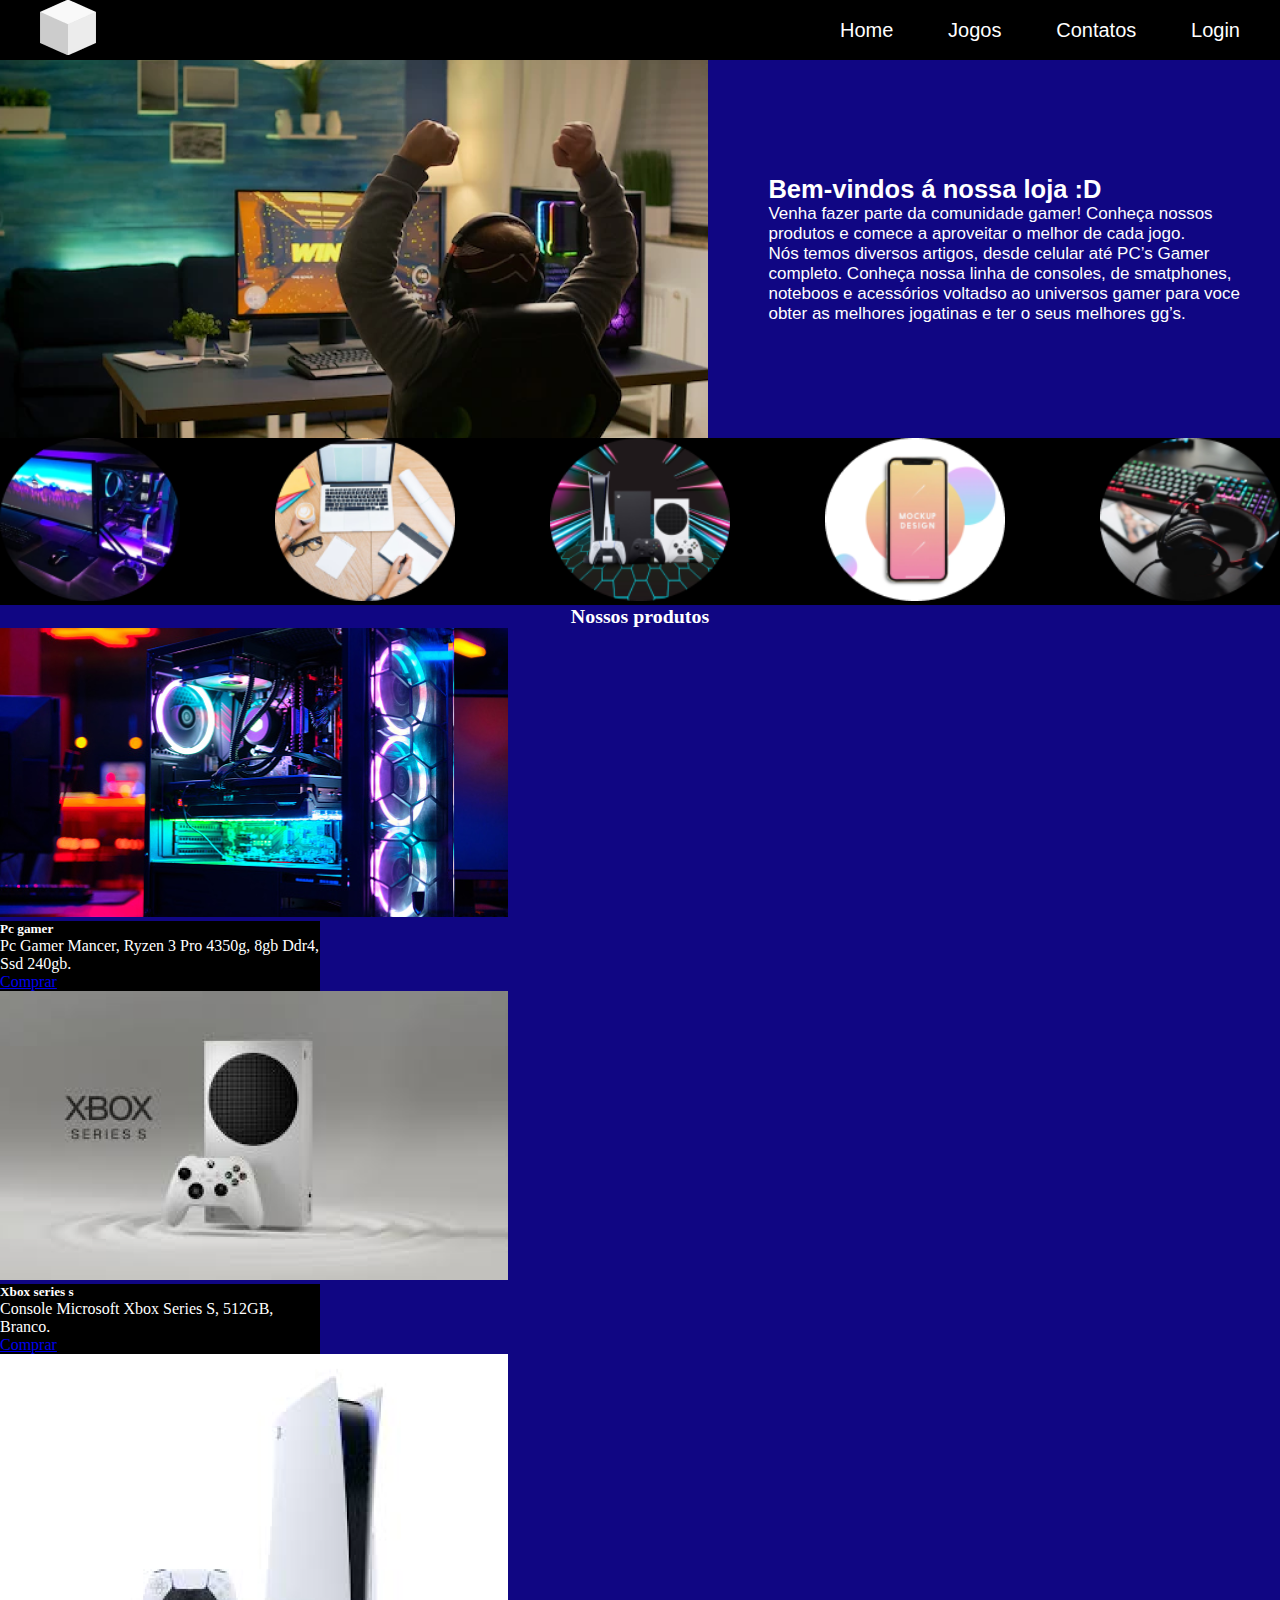
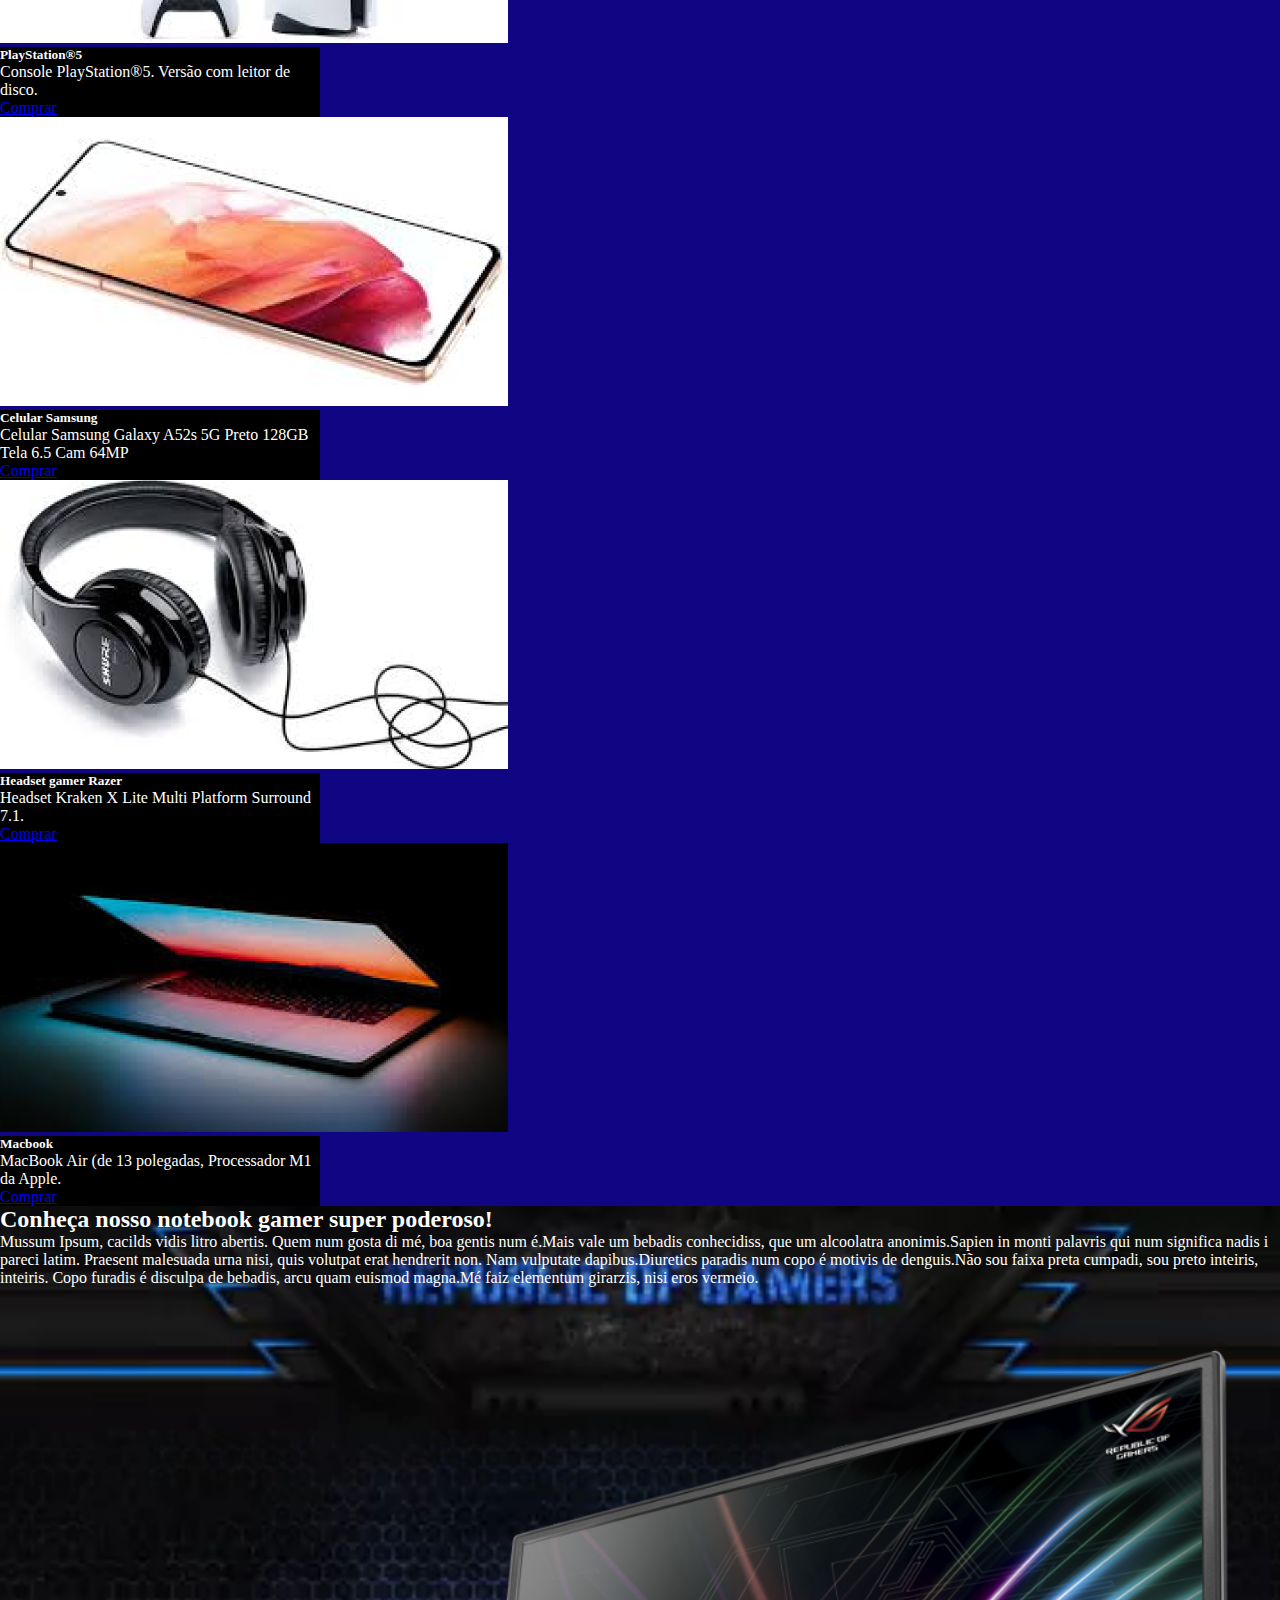
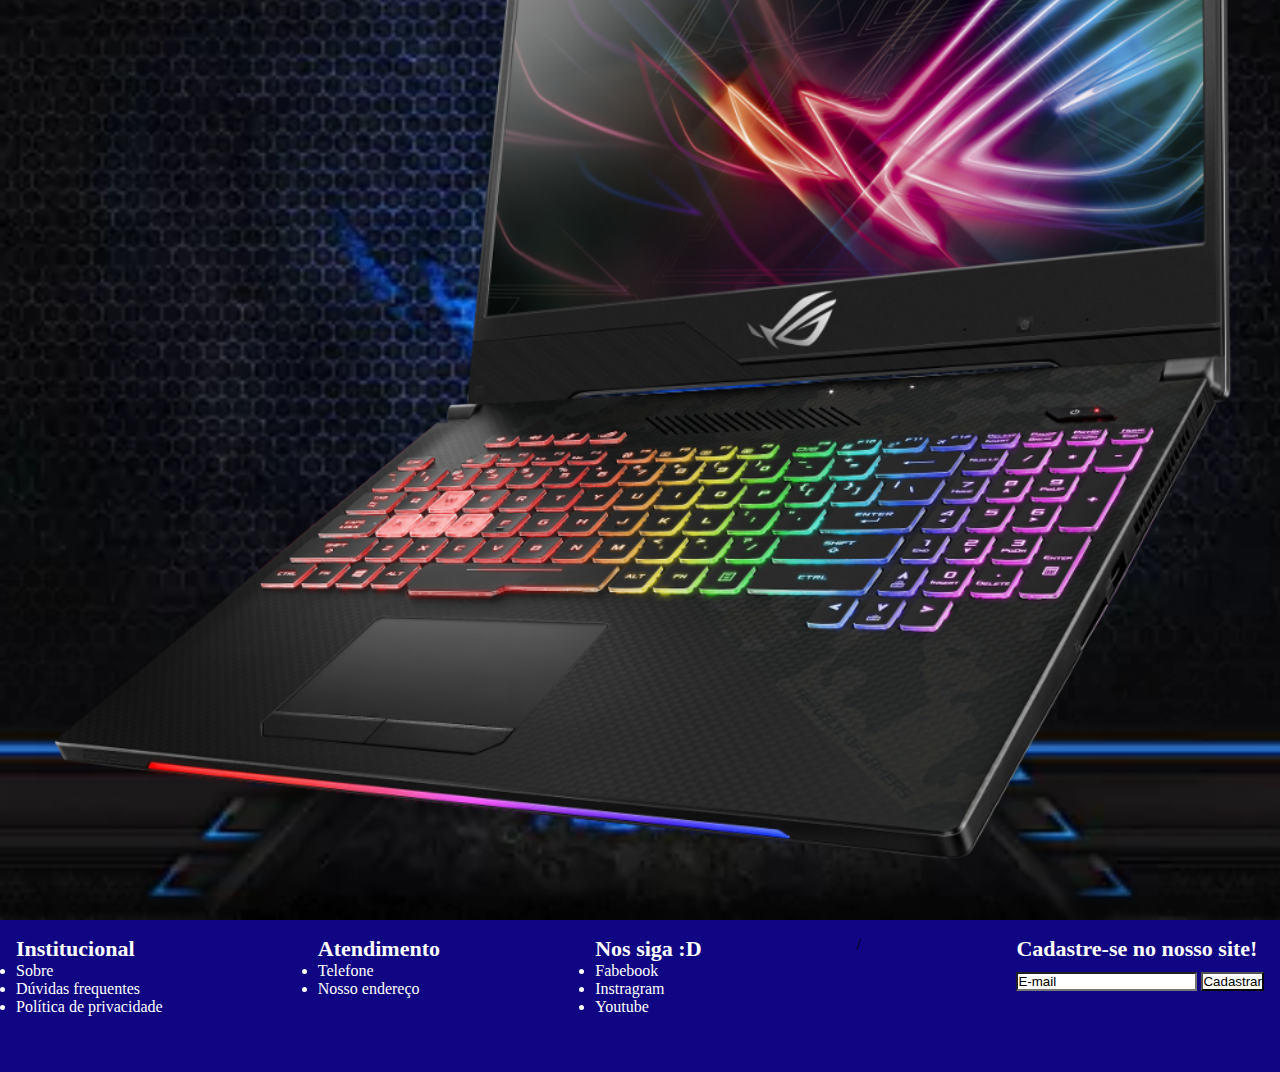
<file: index.html>
<!DOCTYPE html>
<html lang="pt-br">
<head>
    <meta charset="UTF-8">   
    <title>Cube</title>
    <meta name="descripition" content="Site voltado para a venda de produtos do universo gamer"/>
    <meta name="keywords" content="Jogos, consoles,PC gamer,acessórios"/>
    <meta name="author" content="Henrique Borges" />
    <meta name="viewport" content="width=device-width, initial-scale=1.0"/>
    <link rel="stylesheet" href="css/style.css">
    <!--Link do CSS do bootstrao (não remover)-->
    <link href="https://cdn.jsdelivr.net/npm/bootstrap@5.0.2/dist/css/bootstrap.min.css" rel="stylesheet" 
    integrity="sha384-EVSTQN3/azprG1Anm3QDgpJLIm9Nao0Yz1ztcQTwFspd3yD65VohhpuuCOmLASjC" crossorigin="anonymous">
</head>

<body onload="mostrarPopup()">
    <header>
        <div class="container-grid posicionamento-header">
            <a href="">
                <img src="Img/kisspng-white-cube-sugar-cubes-clip-art-butte-cube-5ac20698e5ed65 2.png" alt=""></a> 

                <a href="#" id="barras">
                    <img class="barras" src="Img/IconButton_B941C2C3_B310_5215_41C6_ACA806195412.png" alt="menu de barras">
                    </a>
                <nav id= "menu" class="menu a">
                <a href="">Home</a>
                <a href="">Jogos</a>
                <a href="">Contatos</a>
                <a href="pages/login.html">Login</a>
            </nav>
        </div>
    </header>

    
<!-- <div class="carrossel" id="carrossel">
  <img src="Img/banner.png" alt="gamer 1">
  <img src="Img/carrosel.png" alt="gamer 2">
  <img src="Img/carrossel2.png" alt="gamer 3">
  
</div> -->


<div class="banner">
    <div class="container-grid
    posicao-texto">
        <div class="texto-banner">
            <h2>Bem-vindos á nossa loja :D</h2>
    <p>Venha fazer parte da comunidade gamer! Conheça nossos </p>
    <p>produtos e comece a  aproveitar o melhor de cada jogo. </p> 
    <p>Nós temos diversos artigos, desde celular até PC’s Gamer </p>
    <p>completo. Conheça nossa linha de consoles, de smatphones,</p> 
    <p>noteboos e acessórios  voltadso ao universos gamer para voce</p> 
    <p>obter as  melhores jogatinas e ter o seus melhores gg’s.</p>
        </div>
    </div>
</div>

<section class="filtro-produtos">
    <div class="filtro container">
        
        <a href=""><img src="Img/Ellipse 1.png" alt="PC gamer"></a>
        <a href=""><img src="Img/Ellipse 2.png" alt="Notebooks"></a>
        <a href=""><img src="Img/Ellipse 3 .png" alt="Consoles"></a>
        <a href=""><img src="Img/Ellipse 4).png" alt="smatphones"></a>
        <a href=""><img src="Img/Ellipse 5).png" alt="acessórios"></a>
    </div>
</div>

<div class="produtos">
    <div class="container">
        <div class="row">
            <div class="col-12">
                <h3>Nossos produtos</h3>
            </div>
            <div class="card" style="width: 20rem;">
                <img src="./Img/pc gamer.png" class="Pc gamer" alt="...">
                <div class="card-body">
                  <h5 class="card-title">Pc gamer</h5>
                  <p class="card-text">Pc Gamer Mancer, Ryzen
                    3 Pro 4350g, 8gb Ddr4, 
                    Ssd 240gb.</p>
                  <a href="#" class="btn btn-primary">Comprar</a>
                </div>
              </div>
              <div class="card" style="width: 20rem;">
                <img src="./Img/xbox.png" class="Xbox" alt="...">
                <div class="card-body">
                  <h5 class="card-title">Xbox series s</h5>
                  <p class="card-text">Console Microsoft Xbox
                    Series S, 512GB,
                    Branco.</p>
                  <a href="#" class="btn btn-primary">Comprar</a>
                </div>
              </div>
              <div class="card" style="width: 20rem;">
                <img src="./Img/ps5.png" class="Ps5" alt="...">
                <div class="card-body">
                  <h5 class="card-title">PlayStation®5</h5>
                  <p class="card-text">Console PlayStation®5. 
                    Versão com leitor de disco.
                  </p>
                  <a href="#" class="btn btn-primary">Comprar</a>
                </div>
              </div>
              <p></p>
              <p></p>
                <div class="card" style="width: 20rem;">
                  <img src="./Img/celular.png" class="Celular" alt="...">
                  <div class="card-body">
                    <h5 class="card-title">Celular Samsung</h5>
                    <p class="card-text">Celular Samsung Galaxy A52s 5G Preto 
                      128GB Tela 6.5 Cam 64MP</p>
                    <a href="#" class="btn btn-primary">Comprar</a>
                  </div>
                </div>
                <div class="card" style="width: 20rem;">
                  <img src="./Img/fone.png" class="Xbox" alt="...">
                  <div class="card-body">
                    <h5 class="card-title">Headset gamer Razer</h5>
                    <p class="card-text">Headset Kraken X Lite Multi 
                      Platform Surround 7.1.</p>
                    <a href="#" class="btn btn-primary">Comprar</a>
                  </div>
                </div>
                <div class="card" style="width: 20rem;">
                  <img src="./Img/notebook.png" class="Ps5" alt="...">
                  <div class="card-body">
                    <h5 class="card-title">Macbook</h5>
                    <p class="card-text">MacBook Air (de 13 polegadas, 
                      Processador M1 da Apple.
                    </p>
                    <a href="#" class="btn btn-primary">Comprar</a>
                  </div>
                </div>
              </div>
            </div>
        </div>
    </div>
</div>

</section>

<section class="secao-sobre">
    <div class="conteudo-sobre container">
        <div class="row">
            <div class="texto-sobre col">
            <h2>Conheça nosso notebook gamer super poderoso!</h2>
            <p>Mussum Ipsum, cacilds vidis litro abertis. Quem num gosta di mé, boa gentis num é.Mais 
                vale um bebadis conhecidiss, que um alcoolatra anonimis.Sapien in monti palavris qui 
                num significa nadis i pareci latim. Praesent malesuada urna nisi, quis volutpat
                 erat hendrerit non. Nam vulputate dapibus.Diuretics paradis num copo é 
                motivis de denguis.Não sou faixa preta cumpadi, sou preto inteiris, inteiris.
                Copo furadis é disculpa de bebadis, arcu quam euismod magna.Mé faiz elementum girarzis,
                 nisi eros vermeio.</p>
             </div>
                 <div class="container-imagem col">
                     <img src="Img/notebook gamer.png" alt="Imagem de um Pc gamer" width="100%">
                </div> 
        </div>
    </div>
</section>
<footer>
  <div class="rodape">
    <div class="links-footer">
      <div class="links">
        <h2>Institucional</h2>
        <ul>
          <li><a href="#">Sobre</a></li>
          <li><a href="#">Dúvidas frequentes</a></li>
          <li><a href="#">Política de privacidade</a></li>
        </ul>
      </div>
      <div class="links">
        <h2>Atendimento</h2>
        <ul>
          <li><a href="#">Telefone</a></li>
          <li><a href="#">Nosso endereço</a></li>
        </ul>
      </div>
      <div class="links">
        <h2>Nos siga :D</h2>
        <ul>
          <li><a href="#">Fabebook</a></li>
          <li><a href="#">Instragram</a></li>
          <li><a href="#">Youtube</a></li>
        </ul>
      </div>/
      <div class="links">
        <h2>Cadastre-se no nosso site!</h2>
        <form action="">
          <input id="campo-email" type="email" placeholder="E-mail">
          <button onclick="enviarEmail()" class="botao-cadastrar">Cadastrar</button> 
        </form>
      </div>
    </div> 
  </div>
</footer>



<!--Link p o js do bootstrap (não remover)-->
<script src="js/jquery-3.6.0.js"></script>  
<script src="js/script.js"></script>  

<script src="https://cdn.jsdelivr.net/npm/bootstrap@5.0.2/dist/js/bootstrap.bundle.min.js" 
integrity="sha384-MrcW6ZMFYlzcLA8Nl+NtUVF0sA7MsXsP1UyJoMp4YLEuNSfAP+JcXn/tWtIaxVXM" crossorigin="anonymous"></script>



</body>
</html>
</file>
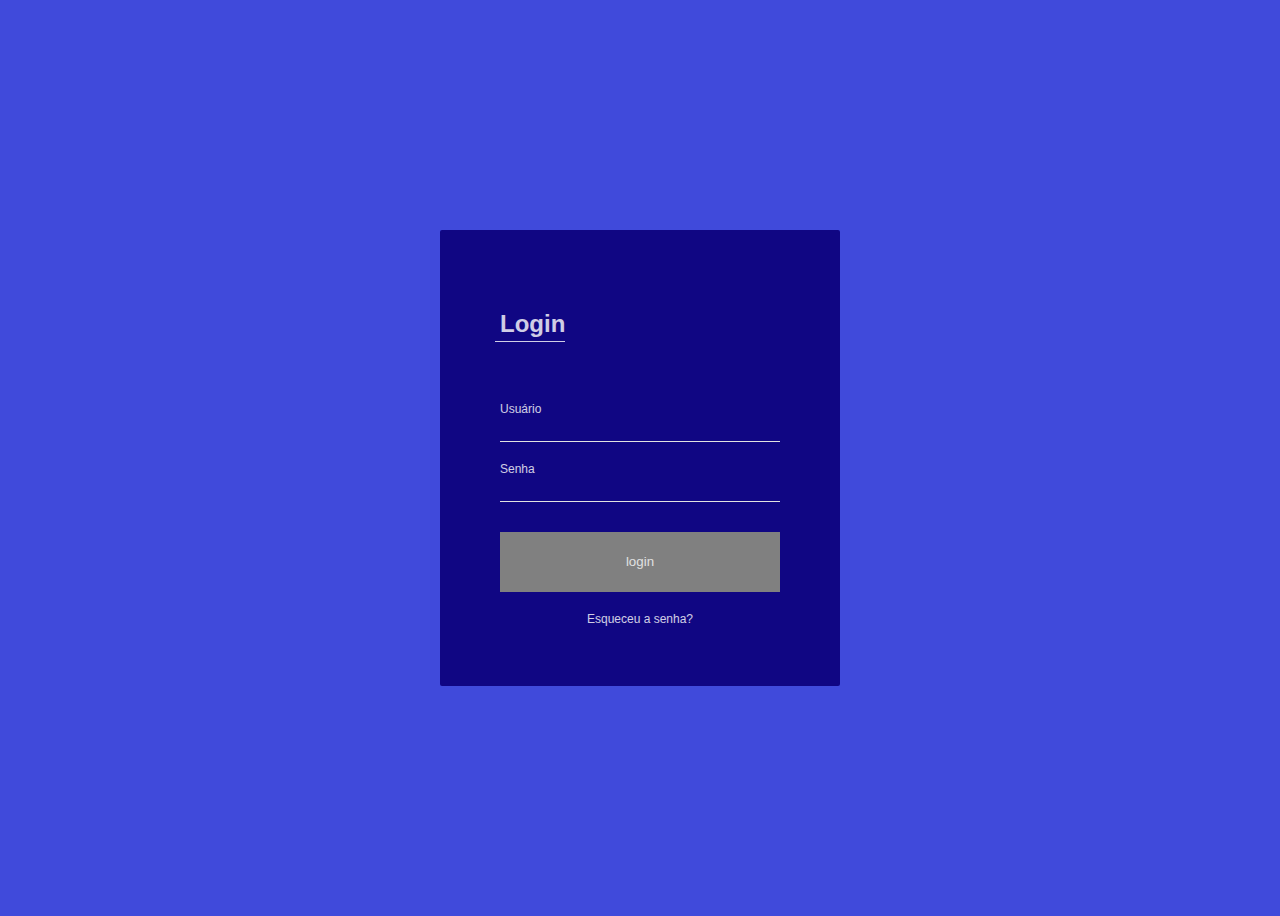
<file: pages/login.html>
<!DOCTYPE html>
<html lang="pt-br">
<head>
    <meta charset="UTF-8">
    <meta http-equiv="X-UA-Compatible" content="IE=edge">
    <meta name="viewport" content="width=device-width, initial-scale=1.0">
    <title>Login</title>
    <link rel="stylesheet" href="login.css">
</head>
<body>
        
    <div id="login">

        <form class="card">

            <div class="card-header">

                <h2>Login</h2>

            </div>

            <div class="card-content">

                <div class="card-content-area">

                    <label for="usuario">Usuário</label>

                    <input type="text" id="usuario" autocomplete="off">

                </div>

                <div class="card-content-area">

                    <label for="password">Senha</label>

                    <input type="password" id="password" autocomplete="off">

                </div>

            </div>

            <div class="card-footer">

                <input type="submit" value="login" class="submit">

                <a href="#" class="recuperar_senha">Esqueceu a senha?</a>

            </div>

        </form>

    </div>
</body>
</html>
</file>
<file: css/style.css>
*{
     margin: 0;
     padding: 0;
     box-sizing: border-box;
     background: fixed;


}

     .container-grid{
     display:flex; 
     justify-content: space-between;
     width: 1200px;
     height: 100%;
     margin: auto;
     align-items: center;
     font-family: sans-serif;
     font-size: 20px;

}


header {
     background-color: black;
}

.menu a {
     text-decoration: none;
     color: white;
     font-family: sans-serif;
}

.menu{
     width: 400px;
     display: flex;
     justify-content: space-between;
     background-color: black;

}

.banner {
     height: 378px;
     background-color:rgba(16, 6, 131, 1);
     background-image: url("../Img/banner.png");
     background-repeat:no-repeat;
     background-attachment:scroll;
}

#carrossel img{
     display: none;
     background-color: rgba(16, 6, 131, 1);
     
}

.banner-ativo{
     display: flex;
     background-color:rgba(16, 6, 131, 1) ;
}


.texto-banner{
     color: white;
}
.posicao-texto{
     justify-content:flex-end;
     font-size: 17px;
     margin-bottom: 10%;
     
     
}
.filtro-produtos{
     background-color: black;
}

.filtro{
     display: flex;
     justify-content: space-between;
     align-items: center;
}

.filtro img{
     width: 180px;

}
.produtos{
     background-color:rgba(16, 6, 131, 1) ;
     justify-content: space-between;
     
}
.col-12{
     text-align: center;
     justify-content: space-between;
     font-size: 17px;
     color: white;

}
.col-13{
     text-align: center;
     justify-content: space-between;
     font-size: 17px;
     color: white;

}
.card-body{
     background-color: black;
     justify-content: space-between;
}
.card-title{
     color: white;
}
.card-text{
     color: white;
}

.row{
     justify-content: space-between;
     align-items: center;
     


}
.row1{
     justify-content: space-between;
     align-items: center;
     


}


.secao-sobre{
     background-image: url(../Img/fundo.webp);
     background-position: center;
     background-repeat: none;
     background-size:cover;
     background-attachment: scroll;
}
.texto-sobre{
     color: white;
     display: flex;

     flex-direction: column;

     justify-content: center;
}

.barras{
     width: 30px;
     display: none;
}
.apresentacao{
     justify-content: center;
     
}
footer{
     text-align: left;
     background-color: rgba(16, 6, 131, 1) ;
     align-items: flex-start;
}

.rodape{
     padding: 16px ;
     text-align: left;
     justify-content: space-between;
     
     
}

.links{
     color: white;
     justify-content: space-between;
    
     

}
.links h2{
     font-size: 22px;

}
.links a{
     color: white;
     text-decoration: none;
     font-size: 16px;
     justify-content: space-between;
}
.link-email{
     text-align: flex-end;
}

.links-footer{
     display: flex;
     justify-content: space-between;
     height: 120px;
}

input[type="email"]::placeholder {
     color: black;
     background-color: white;
}


.botao-cadastrar {
     height: 156;
     background-color: white;
     color: black;
     justify-content: space-between;
     margin-top: 0.8em;

}


@media screen and (max-width: 1200px){
     .container-grid{
          width: 90%;
     }
     .menu a {
          font-size: 16px;
     }
     .logo{
          width: 200px;
     }
}
@media screen and (max-width: 768px){
     h1{
          color:blue
     }
     .barras{
          display: inline-block;
     }
     .menu{
          display: none;
          flex-direction: column;
          width: 200px;
          height:250px;
          position: absolute;
          top:0;
          right: 60;
          background-color: black;

     }
     .menu a{
          text-align: center;
          padding: 15px;
          margin: 0;
     }
     .menu-ativo{
          display: flex;
     }
     .posicionamento-header{ 
          position: relative;
     }
}
</file>
<file: pages/login.css>
#login {

    display: flex;
    align-items: center;
    justify-content: center;
    height: 100vh;
    font-family: sans-serif, serif;
    background-color: rgb(64, 74, 219);

}
html{
    background-color: rgb(64, 74, 219);
}
.card {

    background-color: rgba(16, 6, 131, 1) ;
    padding: 60px;
    border-radius: 2px;
    width:280px;

}

.card-header {
    padding-bottom: 50px;
    opacity: 0.8;
    color: white;
}

.card-header::after {
    content: "";
    width: 70px;
    height: 1px;
    background-color: #fff;
    display: block;
    margin-top: -17px;
    margin-left: -5px;
}

.card-content label {
    color: #fff;
    font-size: 12px;
    opacity: 0.8;
}

.card-content-area {
    display: flex;
    flex-direction: column;
    padding:10px 0;

}

.card-content-area input {
    margin-top: 10px;
    padding:0 5px;
    background-color: transparent;
    border:none;
    border-bottom: 1px solid #e1e1e1;
    outline: none;
    color: #fff;
}

.card-footer {
    display: flex;
    flex-direction: column;
}

.card-footer .submit{
    width: 100%;
    height: 60px;
    background-color: gray;
    border:none;
    color:#e1e1e1;
    margin: 20px 0;
}

.card-footer a {
    text-align: center;
    font-size: 12px;
    opacity: 0.8;
    color: #fff;
    text-decoration: none;
}
</file>
